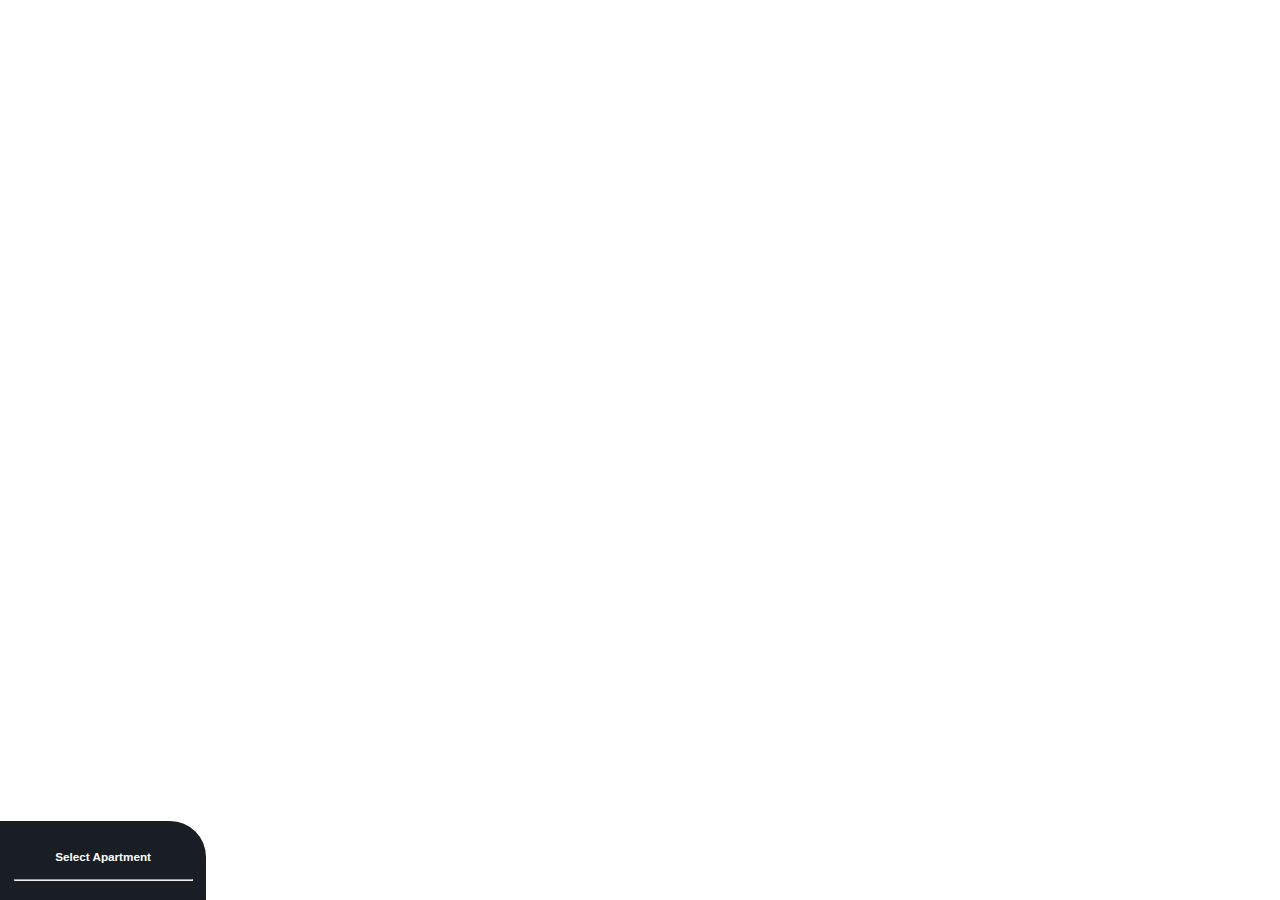
<file: Spawn/apartmentselector/html/index.html>
<html>
	<head>
		<script src="nui://game/ui/jquery.js" type="text/javascript"></script>
		<script src="./index.js" type="text/javascript"></script>
		<link rel="stylesheet" href="https://cdnjs.cloudflare.com/ajax/libs/font-awesome/5.13.0/css/all.min.css">
		<link rel="stylesheet" href="style.css" type="text/css">
		<link href='https://fonts.googleapis.com/css?family=Basic' rel='stylesheet'>
		<link href='https://fonts.googleapis.com/css?family=Ma Shan Zheng' rel='stylesheet'>
	</head>
		<body>

		<div class="container">
			<div class="spawn-points">
		</div>

		<div class="spawn-help">
            	<h4>Select Apartment</h4>
            	<small></small>
            	<hr>
        	</div>

		</div>
	</body>
</html>
</file>
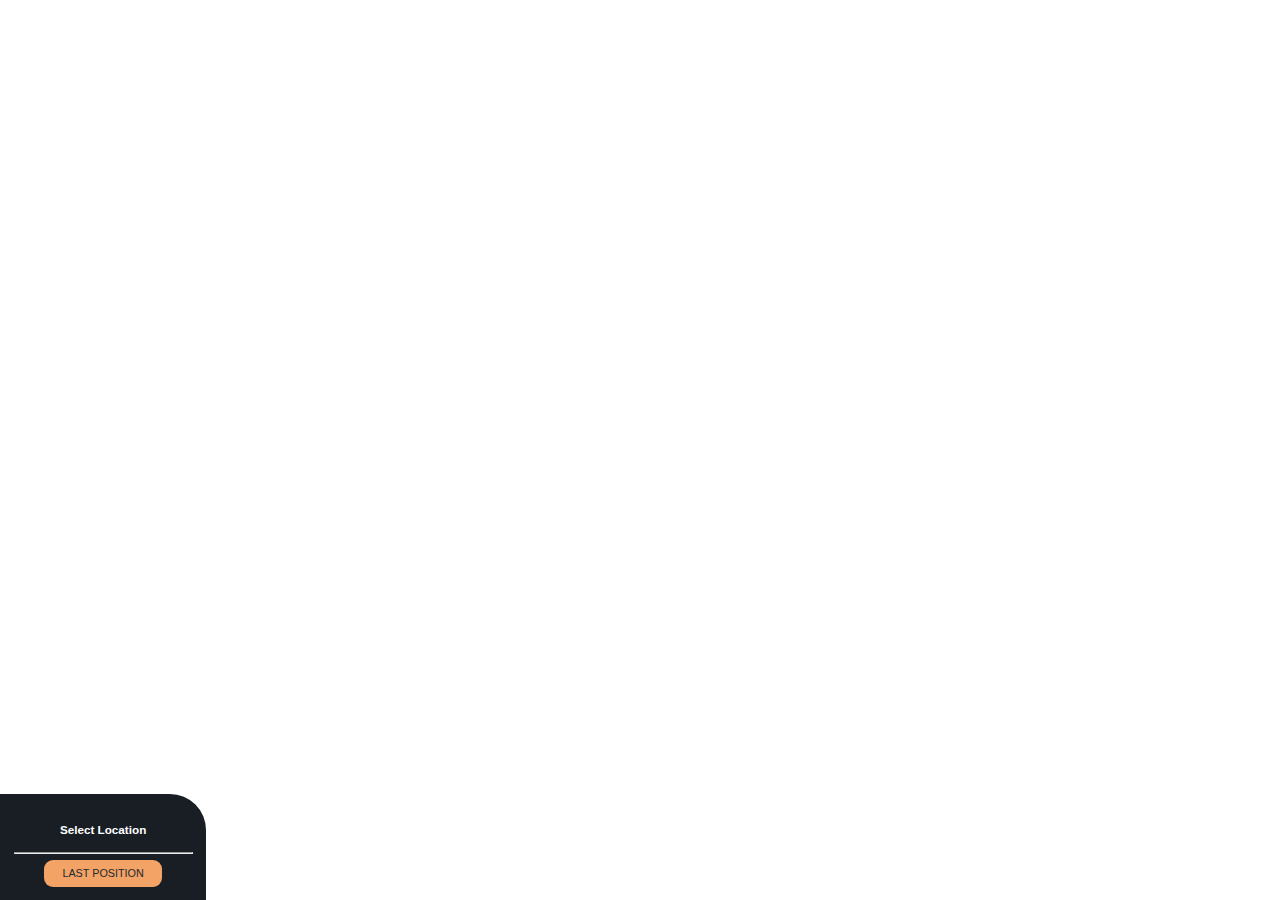
<file: Spawn/spawnselector/html/index.html>
<html>
	<head>
		<script src="nui://game/ui/jquery.js" type="text/javascript"></script>
		<script src="./index.js" type="text/javascript"></script>
		<link rel="stylesheet" href="https://cdnjs.cloudflare.com/ajax/libs/font-awesome/5.13.0/css/all.min.css">
		<link rel="stylesheet" href="style.css" type="text/css">
		<link href='https://fonts.googleapis.com/css?family=Basic' rel='stylesheet'>
		<link href='https://fonts.googleapis.com/css?family=Ma Shan Zheng' rel='stylesheet'>
	</head>
		<body>

		<div class="container">
			<div class="spawn-points">
		</div>

		<div class="spawn-help">
            	<h4>Select Location</h4>
            	<small></small>
            	<hr>
				<button class="lastspawn">Last Position</button>
        	</div>

		</div>
	</body>
</html>
</file>
<file: Spawn/apartmentselector/html/style.css>
@import url('https://fonts.googleapis.com/css2?family=Exo+2:wght@500;700&display=swap');

body {
    overflow: hidden;
    display: hidden;
    padding: 0;
    margin: 0;
    font-family: 'Exo 2', sans-serif;
}

.container {
    width: 100%;
    height: 100%;
}

*::selection {
    background-color: transparent;
}

p {
    position: absolute;
    left: 87.25%;
    top: 85.85%;
    color: white;
}

.fa-building {
    position: absolute;
    font-size: x-large;
    color: #e7a56e;
    text-shadow: 0 0 3px #000, 0 0 3px #000, 0 0 3px #000, 0 0 3px #000;
    transition: font-size 0.25s;
    top: 65.5%;
    left: 70%;
}

.info-box {
    display: none;
    background: #222831e8;
    border-radius: 3.5px;
    position: absolute;
    color: white;
    font-size: 12px;
    width: 750%;
    height: 100%;
    text-align: center;
    bottom: -5%;
    left: 120%;
    padding-top: 50%;
    font-family: 'Exo 2', sans-serif;
    z-index: 100;
}

.information {
    position: absolute;
    top: 73.25%;
    left: 2.5%;
    width: 15.5%;
    height: 25%;
    text-align: center;
}

#info {
    left: 25%;
    top: 25%;
    color:rgba(20, 16, 16, 0.692);
    font-family: 'Exo 2', sans-serif;
    font-size: xx-large;
    border-radius: 10px;
    border-bottom: 10px;
}

.spawn-help h3 {
    margin: 0;
    font-size: 3vh;
}

.spawn-help {
    position: absolute;
    left: 0;
    bottom: 0;
    margin: 0 auto;
    width: 14%;
    background: #191e25;
    text-align: center;
    color: white;
    font-size: 1.3vh;
    padding: 1.5vh;
    font-family: "Roboto", "Helvetica", "Arial", sans-serif;
    border-top-right-radius: 4vh;
}

.spawn {
    height: 3vh;
    font-size: 1.2vh;
    text-decoration: none;
    background-color: #8fe077;
    color: #222831;
    border-radius: 1vh;
    text-transform: uppercase;
    border: none;
    font-family: "Roboto", "Helvetica", "Arial", sans-serif;
    padding: 0 2vh;
}

.lastspawn {
    height: 3vh;
    font-size: 1.2vh;
    text-decoration: none;
    background-color: #f2a365;
    color: #222831;
    border-radius: 1vh;
    text-transform: uppercase;
    border: none;
    font-family: "Roboto", "Helvetica", "Arial", sans-serif;
    padding: 0 2vh;
}

.spawn:hover, .lastspawn:hover {
    opacity: 0.8;
}

#loc0 { /* South Rockford Drive */
    top: 61%;
    left: 68%;
}

#loc1 { /* Morningwood Blvd */
    top: 68%;
    left: 63%;
}

#loc2 { /* Integrity Way */
    top: 52%;
    left: 65%;
}

#loc3 { /* Tinsel Towers */
    top: 62%;
    left: 59%;
}

#loc4 { /* Fantastic Plaza */
    top: 55%;
    left: 68%;
}
</file>
<file: Spawn/spawnselector/html/style.css>
@import url('https://fonts.googleapis.com/css2?family=Exo+2:wght@500;700&display=swap');

body {
    overflow: hidden;
    display: hidden;
    padding: 0;
    margin: 0;
    font-family: 'Exo 2', sans-serif;
}

.container {
    width: 100%;
    height: 100%;
}

*::selection {
    background-color: transparent;
}

p {
    position: absolute;
    left: 87.25%;
    top: 85.85%;
    color: white;
}

.fa-map-marker-alt, .fa-map-marker {
    position: absolute;
    font-size: x-large;
    color: #ff4444;
    text-shadow: 0px 1px 1px black, 1px 0px 1px black, 0px -1px 1px black, -1px 0px 1px black;
    transition: font-size 0.25s;
    transform: scale(1.6,1.6)
}

.info-box {
    display: none;
    background: #222831e8;
    border-radius: 3.5px;
    position: absolute;
    color: white;
    font-size: 12px;
    width: 750%;
    height: 100%;
    text-align: center;
    bottom: -5%;
    left: 120%;
    padding-top: 50%;
    font-family: 'Exo 2', sans-serif;
    z-index: 100;
}

.information {
    position: absolute;
    top: 73.25%;
    left: 2.5%;
    width: 15.5%;
    height: 25%;
    text-align: center;
}

#info {
    left: 25%;
    top: 25%;
    color:rgba(20, 16, 16, 0.692);
    font-family: 'Exo 2', sans-serif;
    font-size: xx-large;
    border-radius: 10px;
    border-bottom: 10px;
}

.spawn-help h3 {
    margin: 0;
    font-size: 3vh;
}

.spawn-help {
    position: absolute;
    left: 0;
    bottom: 0;
    margin: 0 auto;
    width: 14%;
    background: #191e25;
    text-align: center;
    color: white;
    font-size: 1.3vh;
    padding: 1.5vh;
    font-family: "Roboto", "Helvetica", "Arial", sans-serif;
    border-top-right-radius: 4vh;
}

.spawn {
    height: 3vh;
    font-size: 1.2vh;
    text-decoration: none;
    background-color: #8fe077;
    color: #222831;
    border-radius: 1vh;
    text-transform: uppercase;
    border: none;
    font-family: "Roboto", "Helvetica", "Arial", sans-serif;
    padding: 0 2vh;
}

.lastspawn {
    height: 3vh;
    font-size: 1.2vh;
    text-decoration: none;
    background-color: #f2a365;
    color: #222831;
    border-radius: 1vh;
    text-transform: uppercase;
    border: none;
    font-family: "Roboto", "Helvetica", "Arial", sans-serif;
    padding: 0 2vh;
}

.spawn:hover, .lastspawn:hover {
    opacity: 0.8;
}

#loc0 { /* Vinewood Blvd Taxi Stand */
    top: 50.9%;
    left: 59.75%;
}

#loc1 { /* LS Bus Station */
    top: 49.2%;
    left: 64.75%;
}

#loc2 { /* The Boardwalk */
    top: 73.9%;
    left: 68.25%;
}

#loc3 { /* Sandy Shores Motel */
    top: 36%;
    left: 39%;
}

#loc4 { /* Paleto Gas Stop */
    top: 52.5%;
    left: 20.85%;
}

#loc5 { /* Paleto Bus Stop */
    top: 56.25%;
    left: 23.25%;
}

#loc6 { /* The Richman Hotel */
    top: 67.4%;
    left: 59.2%;
}

#loc7 { /* Harmony Hotel */
    top: 41.7%;
    left: 44.7%;
}
</file>
